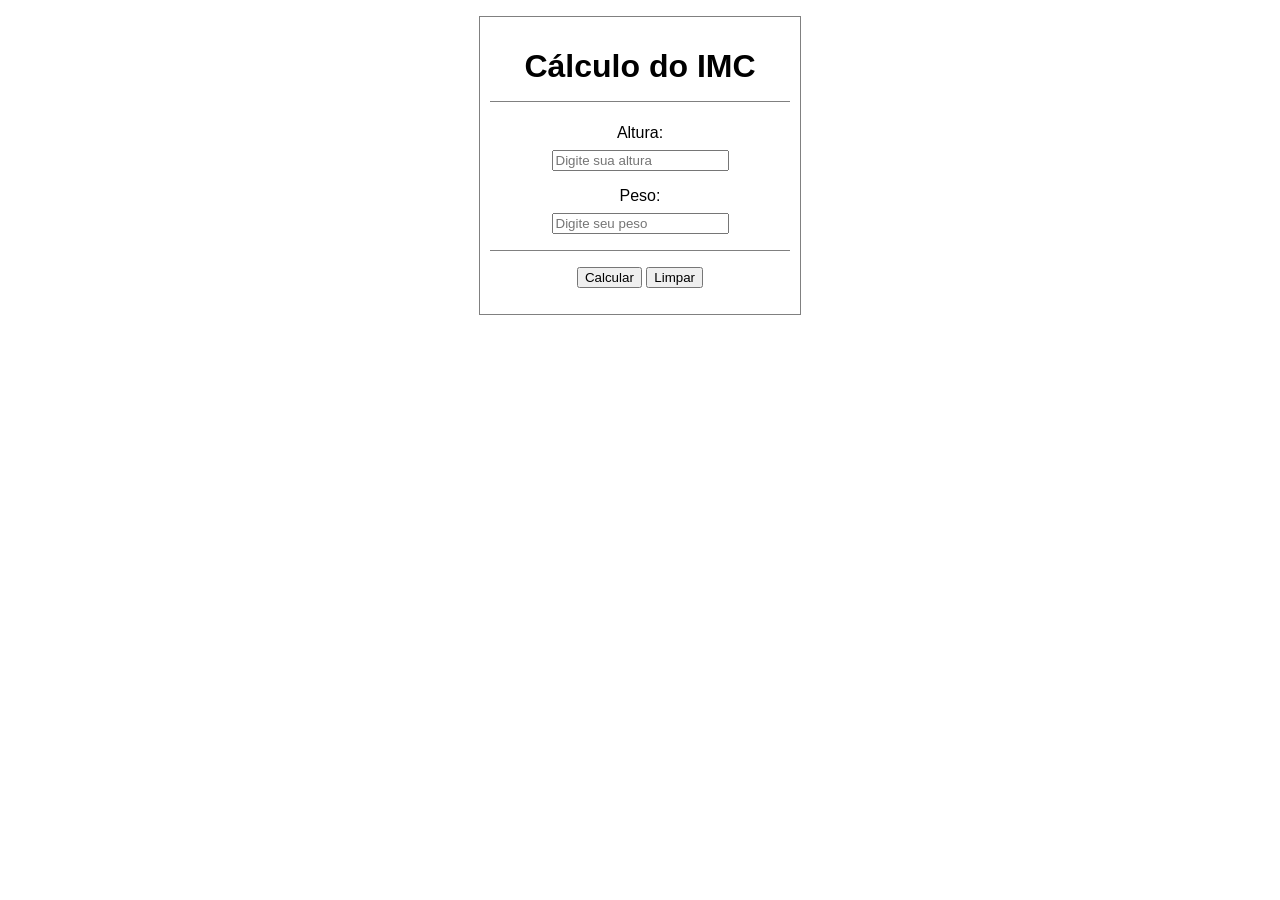
<file: IMC/index.html>
<!DOCTYPE html>
<html lang="pt-BR">

<head>
    <meta charset="UTF-8">
    <meta http-equiv="X-UA-Compatible" content="IE=edge">
    <meta name="viewport" content="width=device-width, initial-scale=1.0">
    <title>Cálculo do IMC</title>
    <link href="style.css" rel="stylesheet">
</head>

<body>
    <h1>Cálculo do IMC</h1>
    <p>
        <label>Altura:</label> <br>
        <input id="altura" type="text" placeholder="Digite sua altura">
    </p>
    <p>
        <label>Peso:</label> <br>
        <input id="peso" type="text" placeholder="Digite seu peso">
    </p>
    <div>
        <button onclick="calcular()">Calcular</button>
        <button onclick="limpar()">Limpar</button>
    </div>
    <p id="resultado">
    </p>
    <p id="classificacao">
    </p>
    <script src="script.js"></script>
</body>

</html>
</file>
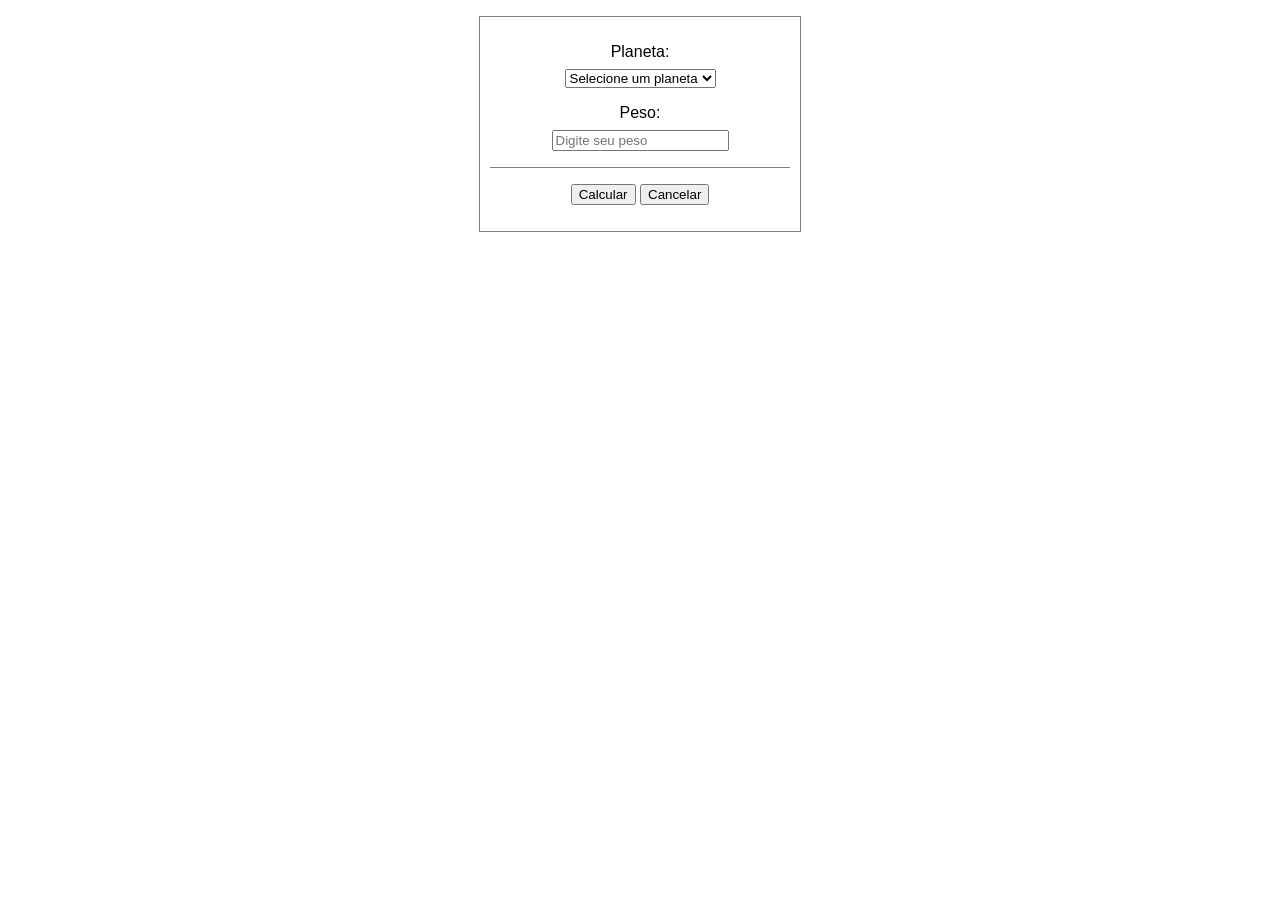
<file: PlanetaPeso/index.html>
<!DOCTYPE html>
<html lang="pt-BR">

<head>
    <meta charset="UTF-8">
    <meta http-equiv="X-UA-Compatible" content="IE=edge">
    <meta name="viewport" content="width=device-width, initial-scale=1.0">
    <link href="style.css" rel="stylesheet">
</head>

<body>
    <p>
        <label>Planeta:</label> <br>
        <select id="planeta">
            <option value="0" default>Selecione um planeta</option>
            <option value="1">Mercúrio</option>
            <option value="2">Vênus</option>
            <option value="3">Marte</option>
            <option value="4">Júpiter</option>
            <option value="5">Saturno</option>
            <option value="6">Urano</option>
        </select>
    </p>
    <p>
        <label>Peso:</label> <br>
        <input id="peso" type="text" placeholder="Digite seu peso">
    </p>
    <div>
        <button onclick="calcular()">Calcular</button>
        <button onclick="cancelar()">Cancelar</button>
    </div>
    <p id="resultado">
    </p>
    <script src="script.js"></script>
</body>

</html>
</file>
<file: IMC/style.css>
body {
    font-family: 'Franklin Gothic Medium', 'Arial Narrow', Arial, sans-serif;
    width: 300px;
    margin: auto;
    padding: 10px;
    border: 1px solid gray;
    margin-top: 1rem;
}

div, p, h1 {
    text-align: center;
}

input, select {
    margin-top: 0.5rem;
}

h1 {
    padding-bottom: 1rem;
    border-bottom: 1px solid gray;
}

div {
    padding-top: 1rem;
    border-top: 1px solid gray;
}
</file>
<file: PlanetaPeso/style.css>
body {
    font-family: 'Franklin Gothic Medium', 'Arial Narrow', Arial, sans-serif;
    width: 300px;
    margin: auto;
    padding: 10px;
    border: 1px solid gray;
    margin-top: 1rem;
}

div, p, h1 {
    text-align: center;
}

input, select {
    margin-top: 0.5rem;
}

h1 {
    padding-bottom: 1rem;
    border-bottom: 1px solid gray;
}

div {
    padding-top: 1rem;
    border-top: 1px solid gray;
}
</file>
